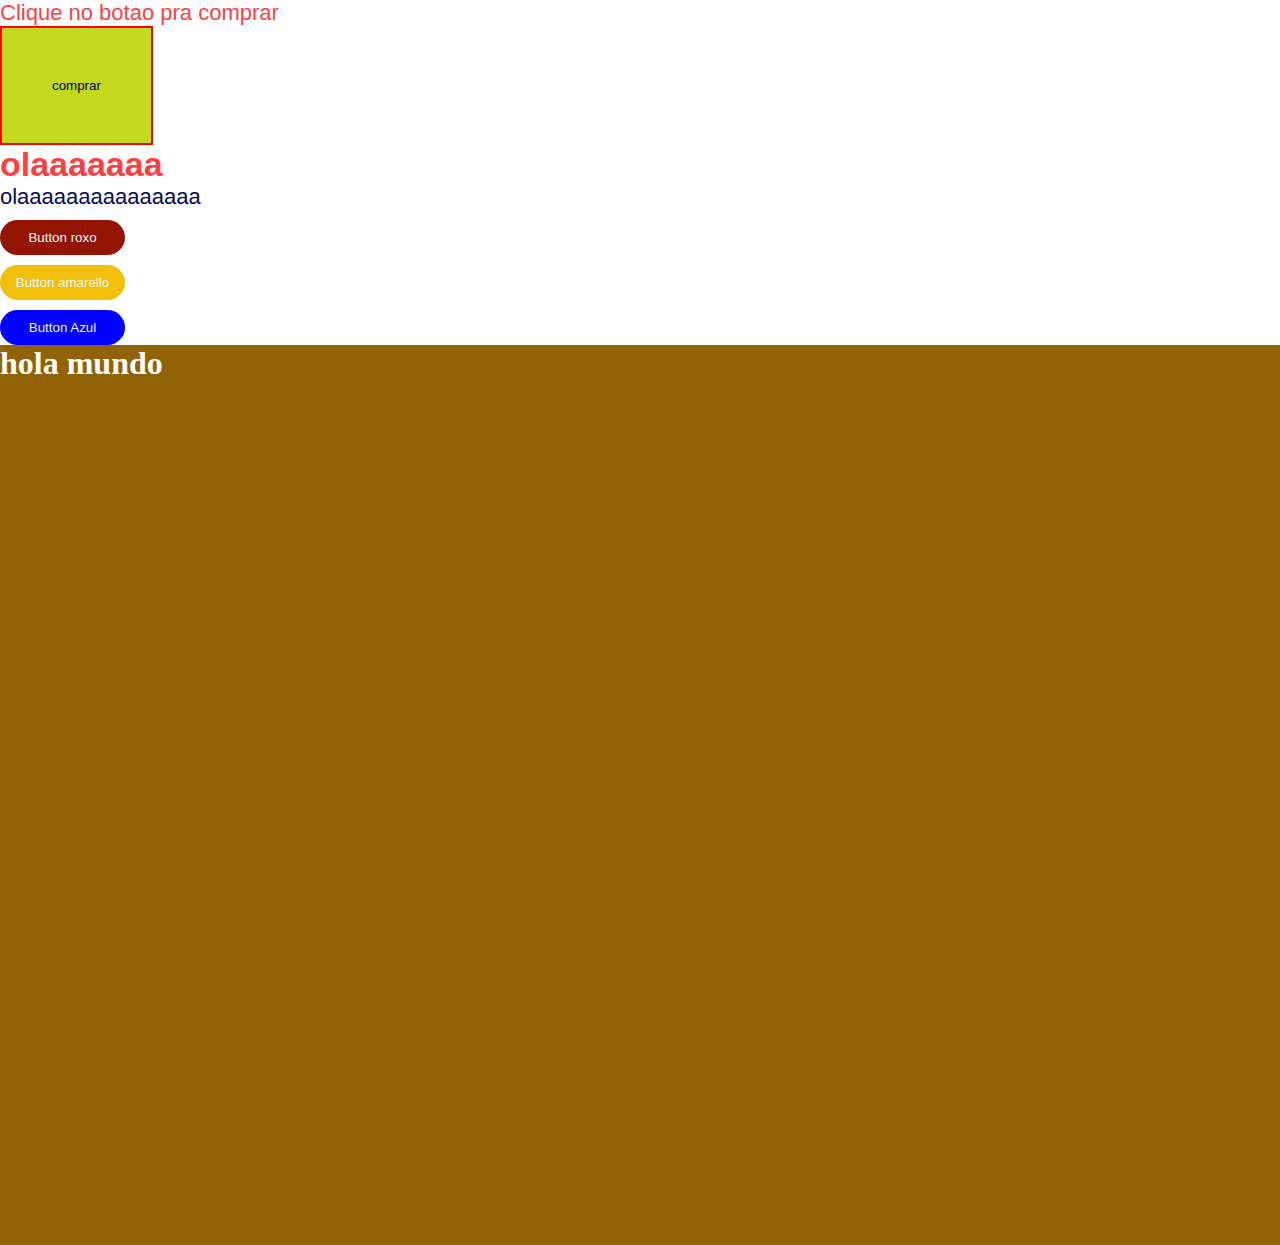
<file: sass-import/index.html>
<!DOCTYPE html>
<html lang="en">
<head>
    <meta charset="UTF-8">
    <meta name="viewport" content="width=device-width, initial-scale=1.0">
    <title>Import</title>
    <link rel="stylesheet" href="./css/style.css">
</head>
<body>
    <p class="textBuy">Clique no botao pra comprar</p>
    <button class="btn">comprar</button>




    <!--nestin e mixin no arquivo home-->
    <div class="texts">
        <h1>olaaaaaaa</h1>
        <p>olaaaaaaaaaaaaaaa</p>
    </div>


  <!--herenca arquivo.scss-->

  <div>
    <button class=" btxx btx-roxo">Button roxo</button>
    <button class=" btxx btx-amarello">Button amarello</button>
    <button class=" btxx btx-azul">Button Azul</button>
  </div>

  <!--Function com sass-->

<div class="title">
<h1>hola mundo</h1>
</div>


</body>
</html>
</file>
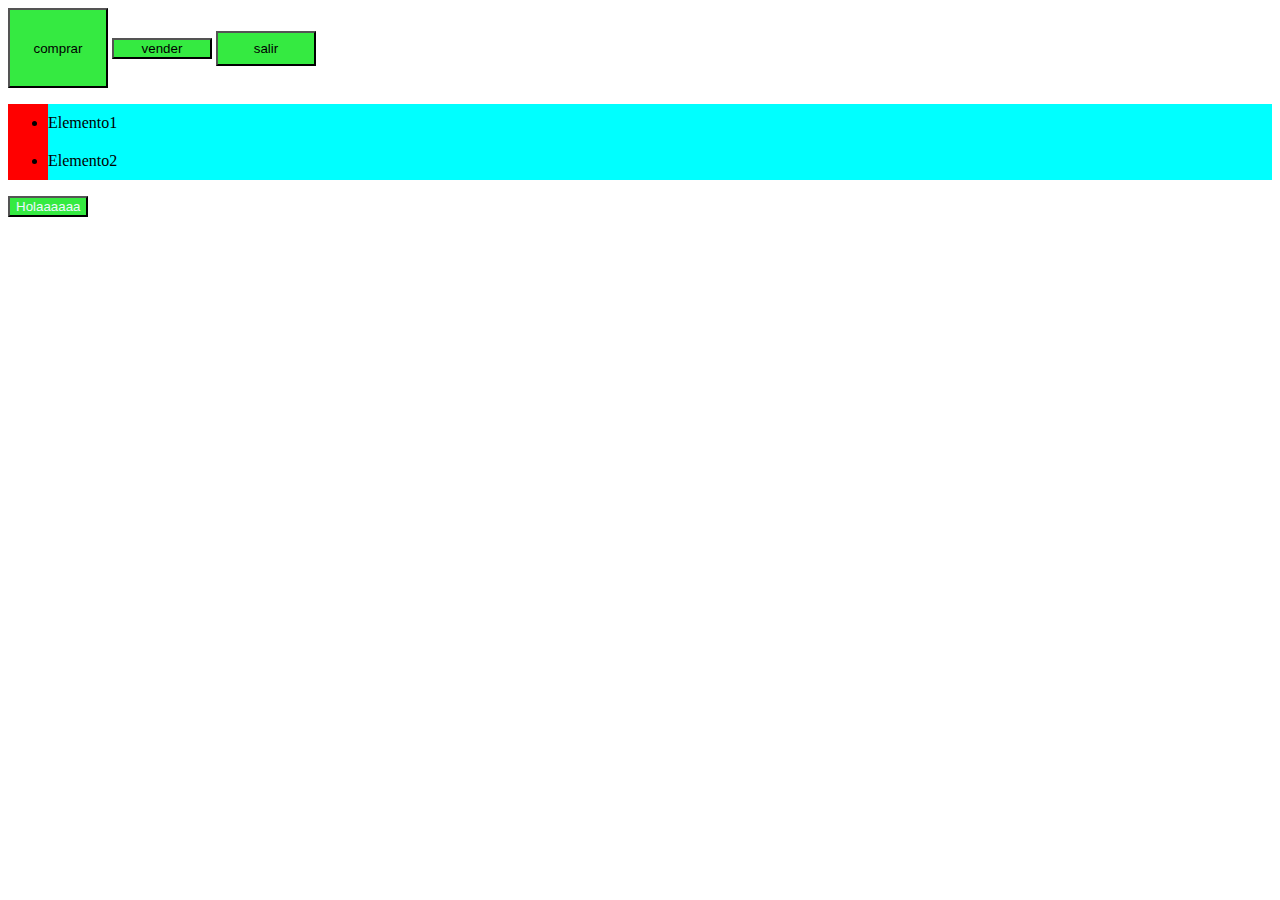
<file: sass2/index.html>
<!DOCTYPE html>
<html lang="pt-br">
<head>
    <meta charset="UTF-8">
    <meta name="viewport" content="width=device-width, initial-scale=1.0">
    <title>Nesting</title>
    <link rel="stylesheet" href="./css/style.css">
</head>
<body>
    <button class="btn1">comprar</button>
    <button class="btn2">vender</button>
    <button class="btn3">salir</button>



        <div class="classe1">
                <ul>
                    <li>Elemento1</li>
                    <li>Elemento2</li>
                </ul>
             <button>Holaaaaaa</button>
             
        </div>

   


</body>
</html>
</file>
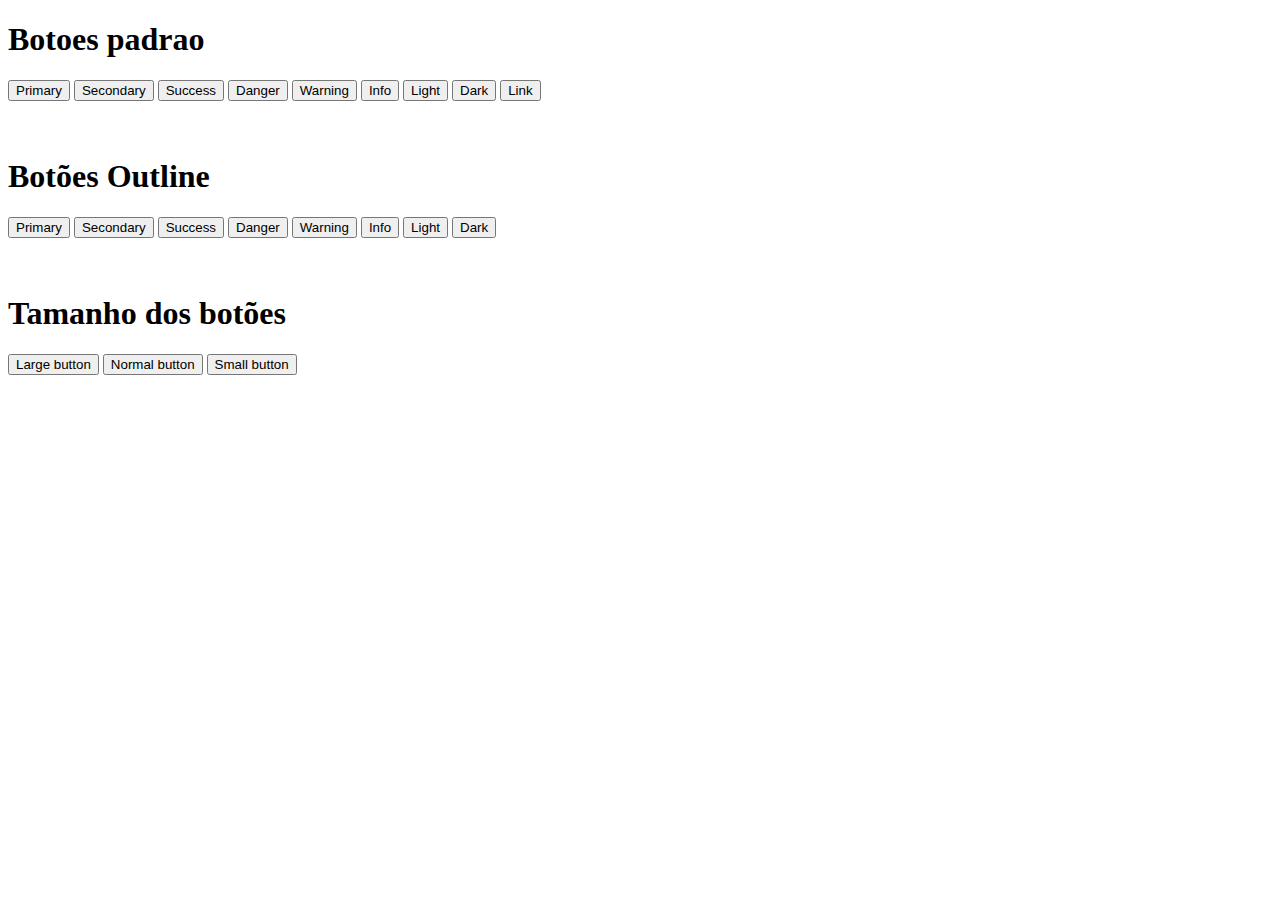
<file: setup-bootstrap(ejercicio-2 botones)/index.html>
<!DOCTYPE html>
<html lang="en">
<head>
    <meta charset="UTF-8">
    <meta name="viewport" content="width=device-width, initial-scale=1.0">
   <!--css bootstrap-->
   <link href="https://cdn.jsdelivr.net/npm/bootstrap@5.1.3/dist/css/bootstrap.min.css" rel="stylesheet" integrity="sha384-1BmE4kWBq78iYhFldvKuhfTAU6auU8tT94WrHftjDbrCEXSU1oBoqyl2QvZ6jIW3" crossorigin="anonymous">
   
    <title>bootstrap</title>
</head>
<body>
<h1 class="display-1">Botoes padrao</h1>
<button type="button" class="btn btn-primary">Primary</button>
<button type="button" class="btn btn-secondary">Secondary</button>
<button type="button" class="btn btn-success">Success</button>
<button type="button" class="btn btn-danger">Danger</button>
<button type="button" class="btn btn-warning">Warning</button>
<button type="button" class="btn btn-info">Info</button>
<button type="button" class="btn btn-light">Light</button>
<button type="button" class="btn btn-dark">Dark</button>
<button type="button" class="btn btn-link">Link</button>
<br>
<br>
<br>
<h1 class="display-1">Botões Outline</h1>
<button type="button" class="btn btn-outline-primary">Primary</button>
<button type="button" class="btn btn-outline-secondary">Secondary</button>
<button type="button" class="btn btn-outline-success">Success</button>
<button type="button" class="btn btn-outline-danger">Danger</button>
<button type="button" class="btn btn-outline-warning">Warning</button>
<button type="button" class="btn btn-outline-info">Info</button>
<button type="button" class="btn btn-outline-light">Light</button>
<button type="button" class="btn btn-outline-dark">Dark</button>
<br>
<br>
<br>
<h1 class="display-1">Tamanho dos botões</h1>
<button type="button" class="btn btn-primary btn-lg">Large button</button>
<button type="button" class="btn btn-primary">Normal button</button>
<button type="button" class="btn btn-primary btn-sm">Small button</button>


    <script src="https://cdn.jsdelivr.net/npm/bootstrap@5.1.3/dist/js/bootstrap.bundle.min.js" integrity="sha384-ka7Sk0Gln4gmtz2MlQnikT1wXgYsOg+OMhuP+IlRH9sENBO0LRn5q+8nbTov4+1p" crossorigin="anonymous"></script>  
</body>
</html>
</file>
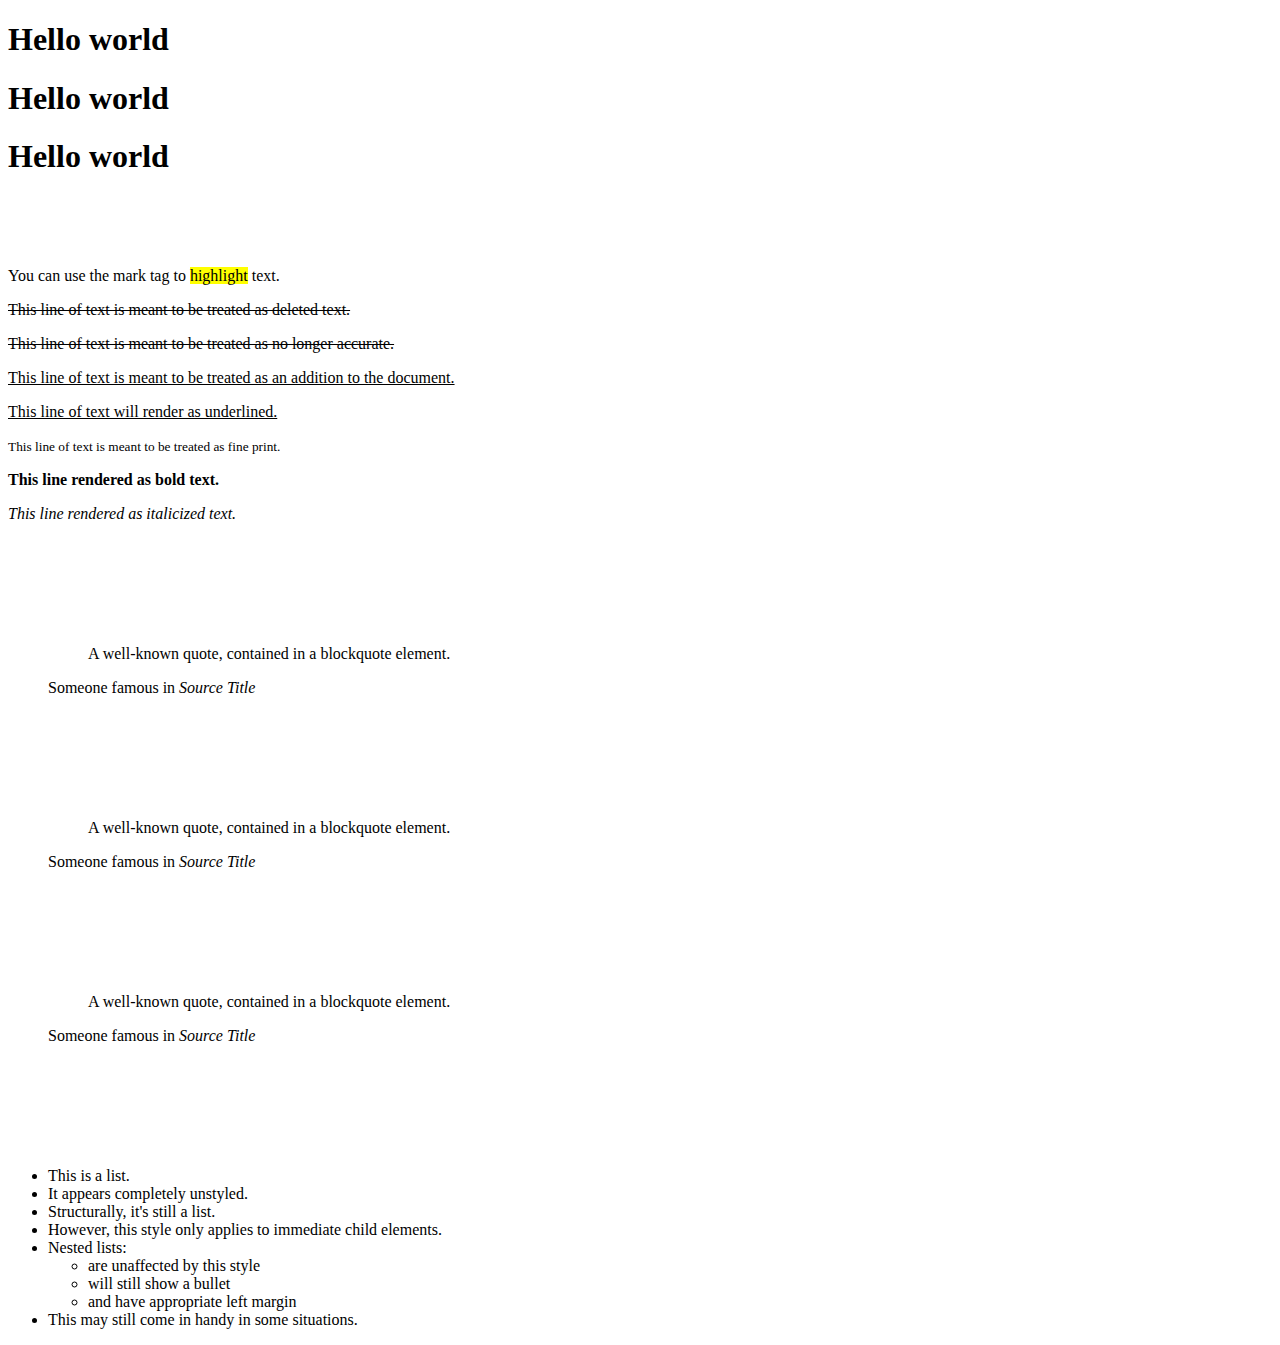
<file: setup-bootstrap(Ejercicio1-tipografias)/index.html>
<!DOCTYPE html>
<html lang="en">
<head>
    <meta charset="UTF-8">
    <meta name="viewport" content="width=device-width, initial-scale=1.0">
   <!--css bootstrap-->
   <link href="https://cdn.jsdelivr.net/npm/bootstrap@5.1.3/dist/css/bootstrap.min.css" rel="stylesheet" integrity="sha384-1BmE4kWBq78iYhFldvKuhfTAU6auU8tT94WrHftjDbrCEXSU1oBoqyl2QvZ6jIW3" crossorigin="anonymous">
   
    <title>bootstrap</title>
</head>
<body>
<h1>Hello world</h1>
<h1 class="h1">Hello world</h1>
<h1 class="display-1">Hello world</h1>
<br>
<br>
<br>
<p>You can use the mark tag to <mark>highlight</mark> text.</p>
<p><del>This line of text is meant to be treated as deleted text.</del></p>
<p><s>This line of text is meant to be treated as no longer accurate.</s></p>
<p><ins>This line of text is meant to be treated as an addition to the document.</ins></p>
<p><u>This line of text will render as underlined.</u></p>
<p><small>This line of text is meant to be treated as fine print.</small></p>
<p><strong>This line rendered as bold text.</strong></p>
<p><em>This line rendered as italicized text.</em></p>
<br><br><br><br><br>
<figure class="text-start">
    <blockquote class="blockquote">
        <p>A well-known quote, contained in a blockquote element.
    </blockquote>
    <figcaption class="blockquote-footer">
        Someone famous in <cite title="Source Title">Source Title</cite>
    </figcaption>
</figure>
<br><br><br><br><br>
<figure class="text-center">
    <blockquote class="blockquote">
        <p>A well-known quote, contained in a blockquote element.</p>
    </blockquote>
    <figcaption class="blockquote-footer">
        Someone famous in <cite title="Source Title">Source Title</cite>
    </figcaption>
</figure>
<br><br><br><br><br>
<figure class="text-end">
    <blockquote class="blockquote">
        <p>A well-known quote, contained in a blockquote element.</p>
    </blockquote>
    <figcaption class="blockquote-footer">
        Someone famous in <cite title="Source Title">Source Title</cite>
    </figcaption>
</figure>
<br><br><br><br><br>
<ul class="list-unstyled">
    <li>This is a list.</li>
    <li>It appears completely unstyled.</li>
    <li>Structurally, it's still a list.</li>
    <li>However, this style only applies to immediate child elements.</li>
    <li>Nested lists:
        <ul>
            <li>are unaffected by this style</li>
            <li>will still show a bullet</li>
            <li>and have appropriate left margin</li>
        </ul>
    </li>
    <li>This may still come in handy in some situations.</li>
</ul>


    <script src="https://cdn.jsdelivr.net/npm/bootstrap@5.1.3/dist/js/bootstrap.bundle.min.js" integrity="sha384-ka7Sk0Gln4gmtz2MlQnikT1wXgYsOg+OMhuP+IlRH9sENBO0LRn5q+8nbTov4+1p" crossorigin="anonymous"></script>  
</body>
</html>
</file>
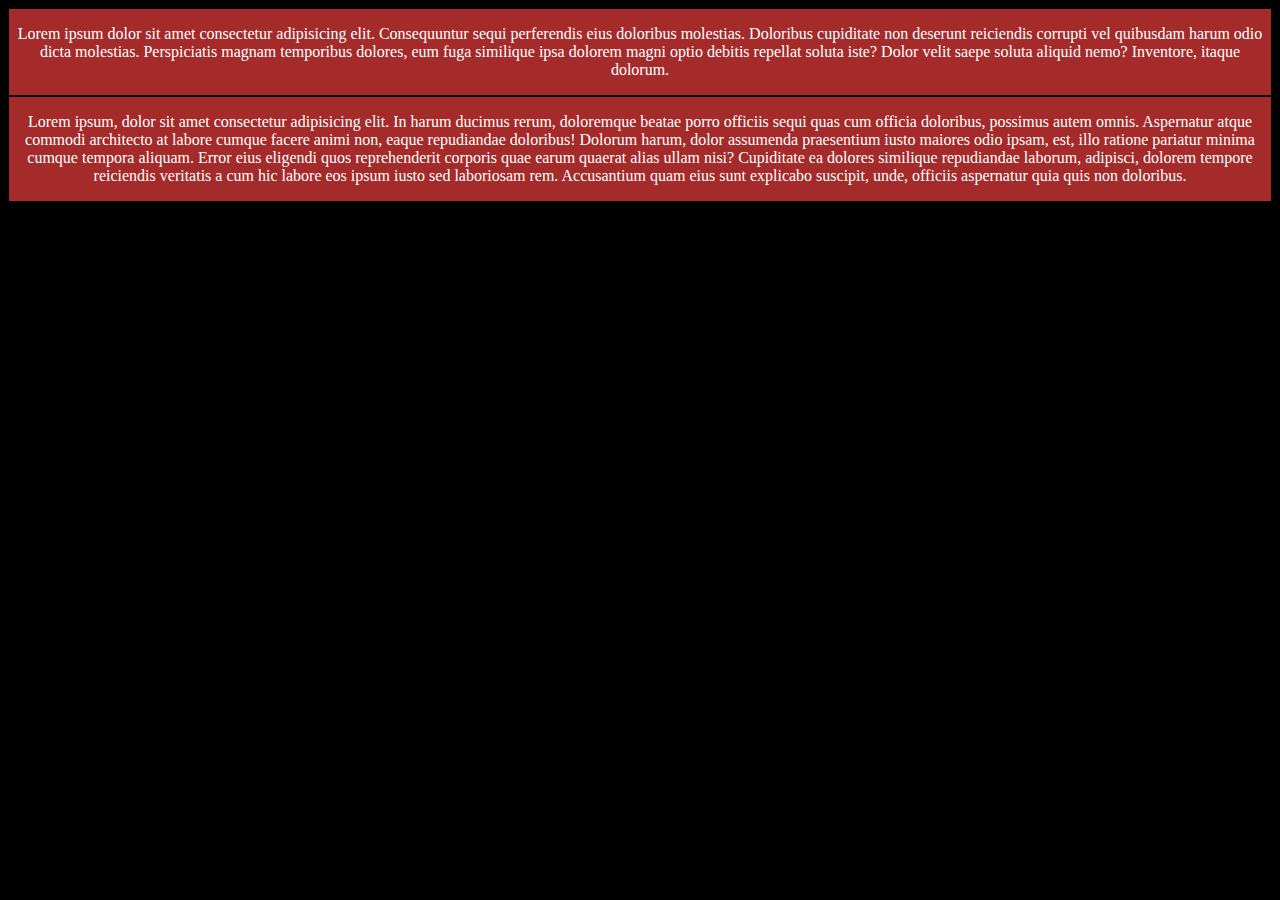
<file: setup-html(ejercicio 3 grid)/index.html>
<!DOCTYPE html>
<html lang="en">
<head>
    <meta charset="UTF-8">
    <meta name="viewport" content="width=device-width, initial-scale=1.0">
  <!--css bootstrap-->
  <link href="https://cdn.jsdelivr.net/npm/bootstrap@5.1.3/dist/css/bootstrap.min.css" rel="stylesheet" integrity="sha384-1BmE4kWBq78iYhFldvKuhfTAU6auU8tT94WrHftjDbrCEXSU1oBoqyl2QvZ6jIW3" crossorigin="anonymous">
  <style>
    .coll{

        background-color: brown;
        border: 1px solid black;
        color:white;
        text-align: center;
    }

    body{
        background-color: black;
    }
   </style>
   
    <title>Document</title>
</head>
<body>
    <div class="container-fluid pt-3" >
        <div class="row gx-3" > 

                <div class="col-2-md coll">
                    <p class="bg-dark">Lorem ipsum dolor sit amet consectetur adipisicing elit. Consequuntur sequi perferendis eius doloribus molestias. Doloribus cupiditate non deserunt reiciendis corrupti vel quibusdam harum odio dicta molestias. Perspiciatis magnam temporibus dolores, eum fuga similique ipsa dolorem magni optio debitis repellat soluta iste? Dolor velit saepe soluta aliquid nemo? Inventore, itaque dolorum.</p>
                </div>

                <div class="col-10-md coll">
                    <p class="bg-dark">Lorem ipsum, dolor sit amet consectetur adipisicing elit. In harum ducimus rerum, doloremque beatae porro officiis sequi quas cum officia doloribus, possimus autem omnis. Aspernatur atque commodi architecto at labore cumque facere animi non, eaque repudiandae doloribus! Dolorum harum, dolor assumenda praesentium iusto maiores odio ipsam, est, illo ratione pariatur minima cumque tempora aliquam. Error eius eligendi quos reprehenderit corporis quae earum quaerat alias ullam nisi? Cupiditate ea dolores similique repudiandae laborum, adipisci, dolorem tempore reiciendis veritatis a cum hic labore eos ipsum iusto sed laboriosam rem. Accusantium quam eius sunt explicabo suscipit, unde, officiis aspernatur quia quis non doloribus.</p>
                </div>


            

                
        </div>
        
    </div>
    <script src="https://cdn.jsdelivr.net/npm/bootstrap@5.1.3/dist/js/bootstrap.bundle.min.js" integrity="sha384-ka7Sk0Gln4gmtz2MlQnikT1wXgYsOg+OMhuP+IlRH9sENBO0LRn5q+8nbTov4+1p" crossorigin="anonymous"></script>
</body>
</html>
</file>
<file: sass-import/css/style.css>
.textBuy{font-size:22px;font-family:Arial,Helvetica,sans-serif;color:#ff4043}.btn{padding:50px;border:2px solid red;background-color:#c3d91f}.texts h1{color:#ff4043;font-size:34px;font-family:Arial}.texts p{color:#000c5b;font-size:22px;font-family:sans-serif}.btxx{width:125px;padding:10px;border-radius:20px;display:block;margin-top:10px;border:0}.btxx.btx-amarello{background-color:#f2c00b;color:#f0f8ff}.btxx.btx-azul{background-color:blue;color:#f0f8ff}.btxx.btx-roxo{background-color:#931400;color:#f0f8ff}*{margin:0;padding:0}.title{height:100vh;background-color:#926306;color:#fff}/*# sourceMappingURL=style.css.map */
</file>
<file: sass2/css/style.css>
.quadrado {
  width: 100px;
  height: 100px;
  background-color: aquamarine;
}

.btn1 {
  width: 100px;
  height: 80px;
  background-color: #35ea41;
}

.btn2 {
  width: 100px;
  background-color: #35ea41;
}

.btn3 {
  width: 100px;
  background-color: #35ea41;
  height: 35px;
}

.classe1 ul {
  background-color: red;
}
.classe1 li {
  background-color: aqua;
  padding: 10px 0px;
}
.classe1 button {
  background-color: #35ea41;
  color: aliceblue;
  cursor: pointer;
}
.classe1 button:hover {
  background-color: red;
  transition: 500ms;
}

/*# sourceMappingURL=style.css.map */
</file>
